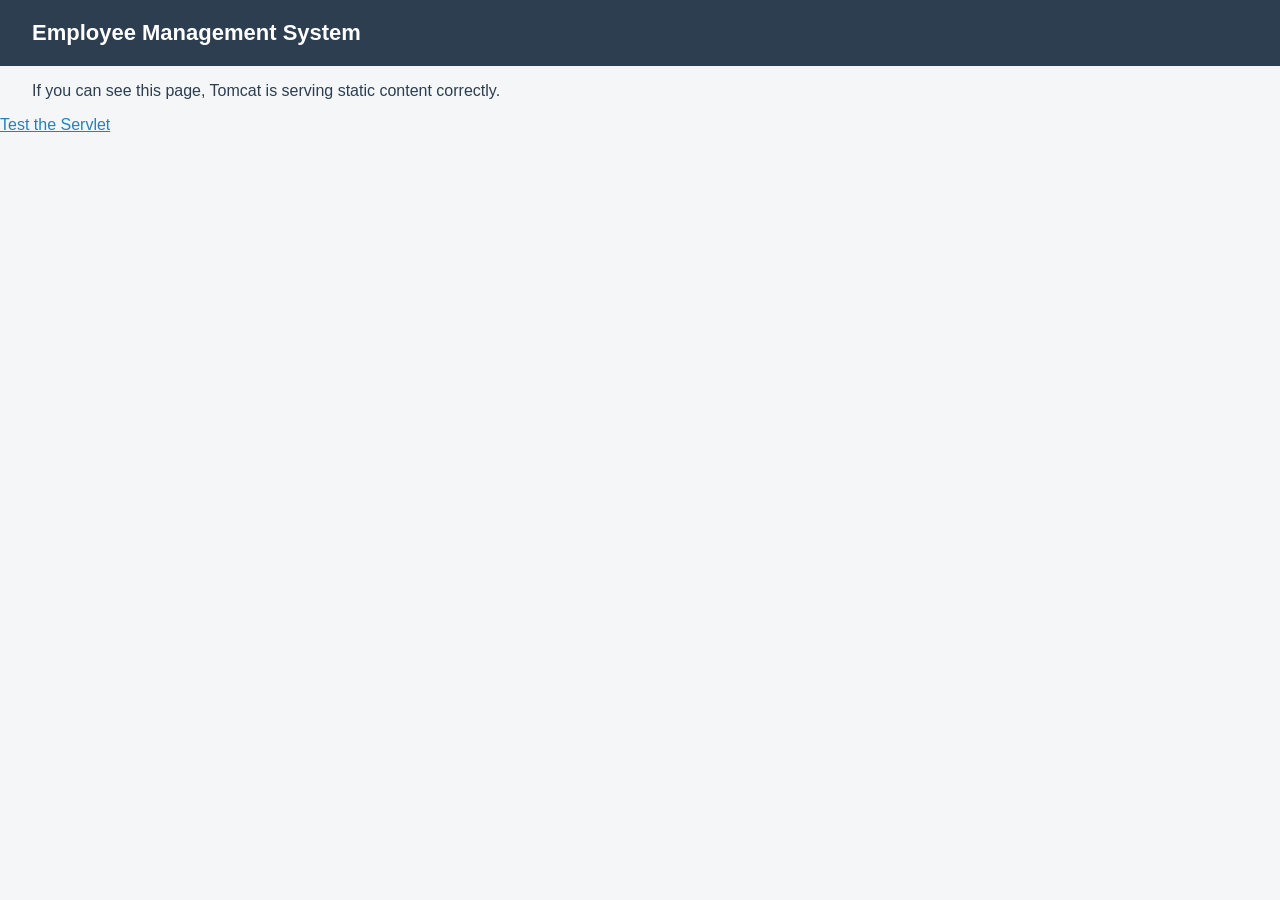
<file: src/main/webapp/index.html>
<!DOCTYPE html>
<html lang="en">
<head>
    <meta charset="UTF-8">
    <title>Employee Management System</title>
    <link rel="stylesheet" href="/src/main/webapp/css/style.css">
</head>
<body>
    <h1>Employee Management System</h1>
    <p>If you can see this page, Tomcat is serving static content correctly.</p>
    <a href="hello">Test the Servlet</a>
</body>
</html>
</file>
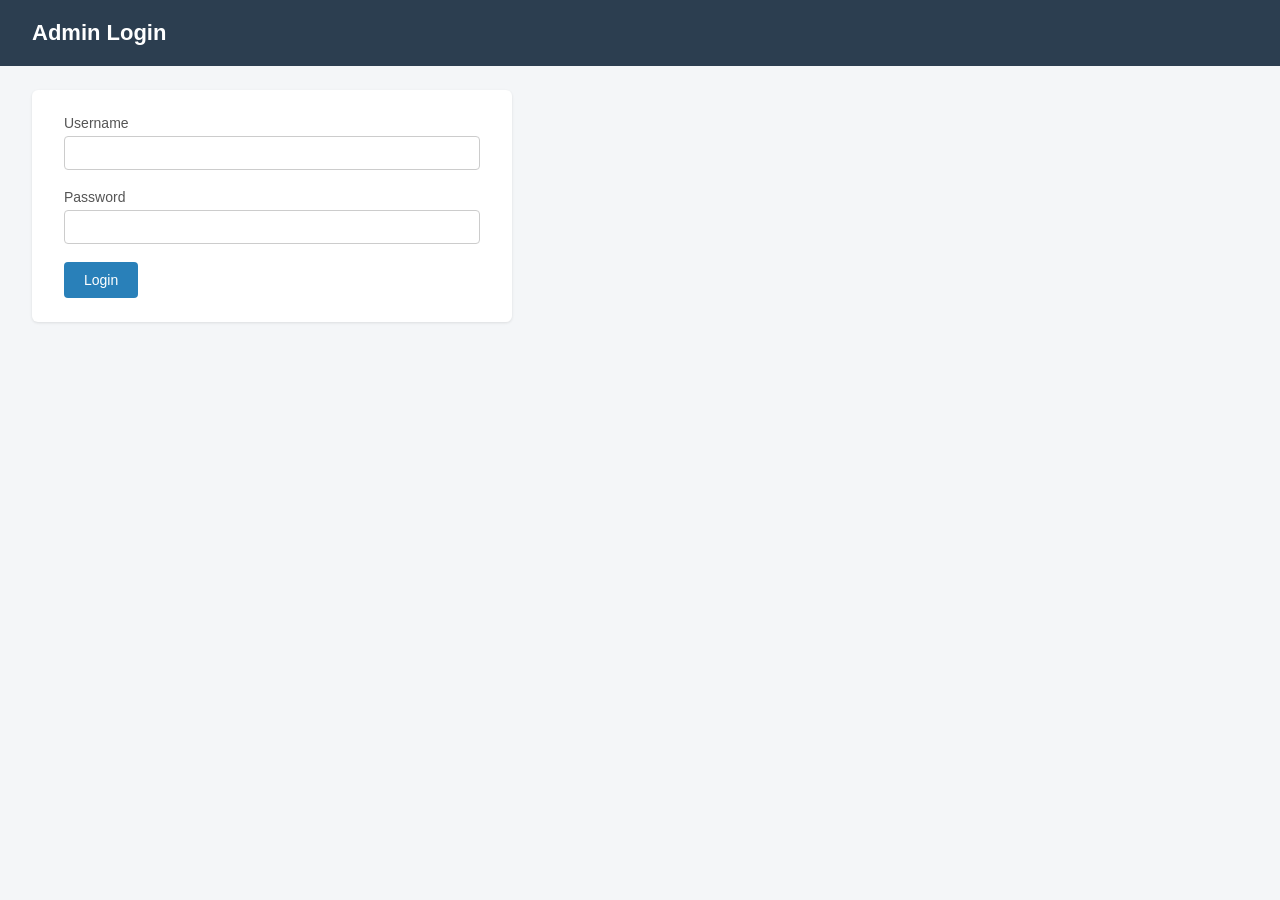
<file: src/main/webapp/login.html>
<!DOCTYPE html>
<html lang="en">
<head>
    <meta charset="UTF-8">
    <title>Login - Employee Management System</title>
    <link rel="stylesheet" href="css/style.css">
</head>
<body>
    <h1>Admin Login</h1>
    <form action="login" method="post">
        <label for="username">Username</label><br>
        <input type="text" id="username" name="username" required><br><br>

        <label for="password">Password</label><br>
        <input type="password" id="password" name="password" required><br><br>

        <button type="submit">Login</button>
    </form>
</body>
</html>
</file>
<file: src/main/webapp/css/style.css>
* {
    box-sizing: border-box;
}

body {
    font-family: 'Segoe UI', Arial, sans-serif;
    margin: 0;
    background-color: #f4f6f8;
    color: #2c3e50;
}

h1 {
    background-color: #2c3e50;
    color: #ffffff;
    margin: 0;
    padding: 20px 32px;
    font-size: 22px;
}

nav, .nav-links {
    background-color: #ffffff;
    padding: 12px 32px;
    border-bottom: 1px solid #dcdfe3;
}

nav a, .nav-links a {
    color: #2c3e50;
    text-decoration: none;
    margin-right: 16px;
    font-weight: 500;
}

nav a:hover, .nav-links a:hover {
    color: #2980b9;
    text-decoration: underline;
}

form {
    background-color: #ffffff;
    padding: 24px 32px;
    margin: 24px 32px;
    border-radius: 6px;
    box-shadow: 0 1px 3px rgba(0,0,0,0.1);
    max-width: 480px;
}

label {
    font-weight: 500;
    font-size: 14px;
    color: #555;
}

input[type="text"],
input[type="email"],
input[type="password"],
input[type="number"],
input[type="date"] {
    width: 100%;
    padding: 8px 10px;
    margin-top: 4px;
    border: 1px solid #ccc;
    border-radius: 4px;
    font-size: 14px;
}

button {
    background-color: #2980b9;
    color: #ffffff;
    border: none;
    padding: 10px 20px;
    border-radius: 4px;
    font-size: 14px;
    cursor: pointer;
}

button:hover {
    background-color: #206694;
}

table {
    width: calc(100% - 64px);
    margin: 24px 32px;
    background-color: #ffffff;
    border-collapse: collapse;
    box-shadow: 0 1px 3px rgba(0,0,0,0.1);
}

table th {
    background-color: #2c3e50;
    color: #ffffff;
    text-align: left;
    padding: 10px 12px;
    font-size: 13px;
}

table td {
    padding: 10px 12px;
    border-bottom: 1px solid #eee;
    font-size: 14px;
}

table tr:hover {
    background-color: #f9fafb;
}

.error {
    background-color: #fdecea;
    color: #c0392b;
    padding: 12px 16px;
    margin: 16px 32px;
    border-left: 4px solid #c0392b;
    border-radius: 4px;
}

.success {
    background-color: #eafaf1;
    color: #1e8449;
    padding: 12px 16px;
    margin: 16px 32px;
    border-left: 4px solid #1e8449;
    border-radius: 4px;
}

p {
    margin: 16px 32px;
}

a {
    color: #2980b9;
}
</file>
